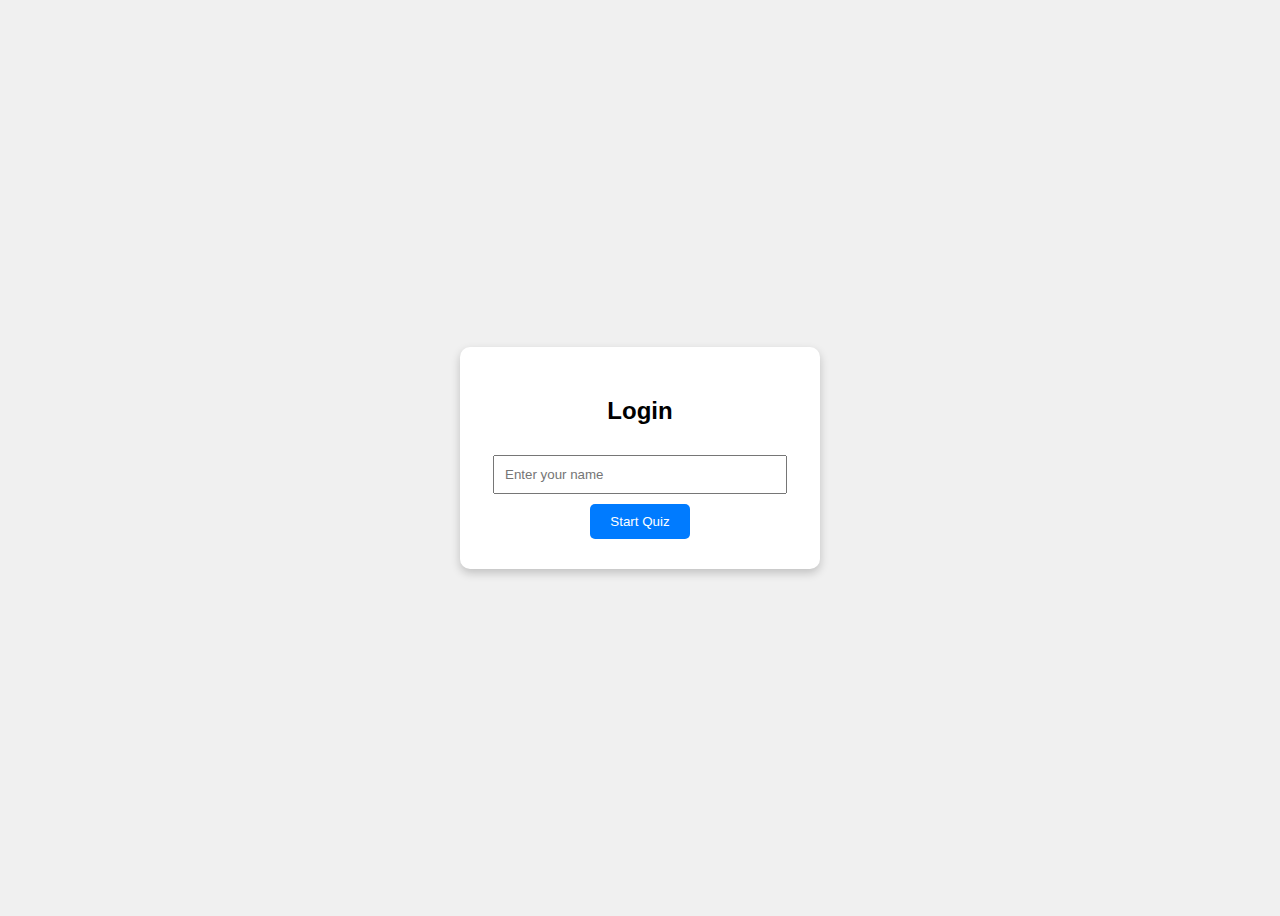
<file: index.html>
<!DOCTYPE html>
<html lang="en">
<head>
  <meta charset="UTF-8">
  <title>Login - Quiz App</title>
  <link rel="stylesheet" href="style.css">
</head>
<body>
  <div class="login-container">
    <h2>Login</h2>
    <input type="text" id="username" placeholder="Enter your name" required />
    <button onclick="login()">Start Quiz</button>
  </div>

  <script>
    function login() {
      const username = document.getElementById('username').value;
      if (username.trim() === "") {
        alert("Please enter your name.");
        return;
      }
      localStorage.setItem("username", username);
      window.location.href = "quiz.html";
    }
  </script>
</body>
</html>
</file>
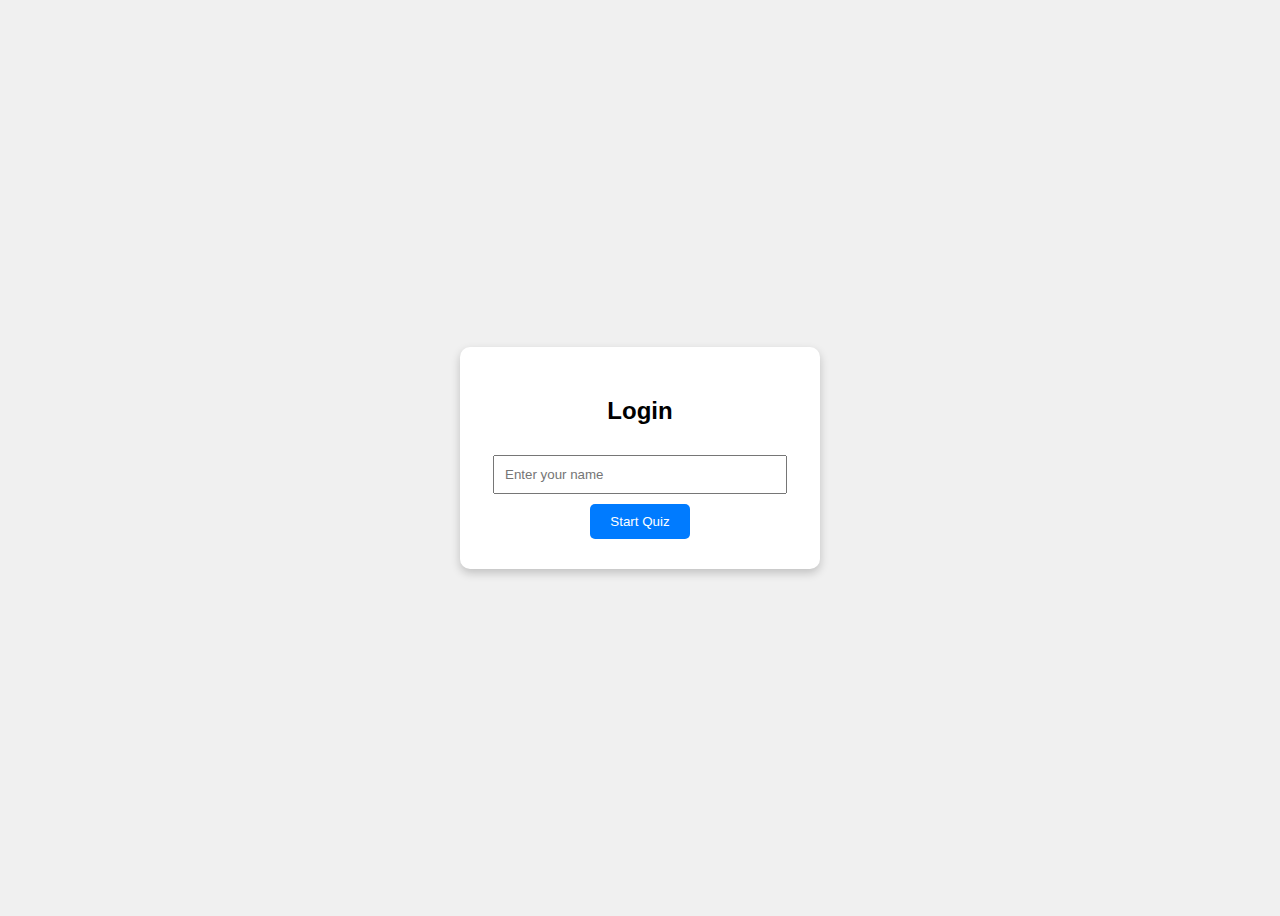
<file: quiz.html>
<!DOCTYPE html>
<html lang="en">
<head>
  <meta charset="UTF-8">
  <title>Quiz</title>
  <link rel="stylesheet" href="style.css">
</head>
<body>
  <div class="quiz-container">
    <h2 id="welcome"></h2>
    <div id="quiz">
      <p id="question"></p>
      <div id="answers"></div>
      <button onclick="nextQuestion()">Next</button>
    </div>
    <div id="result" style="display:none;"></div>
  </div>

  <script src="script.js"></script>
</body>
</html>
</file>
<file: style.css>
body {
  font-family: Arial, sans-serif;
  background: #f0f0f0;
  display: flex;
  justify-content: center;
  align-items: center;
  height: 100vh;
}

.login-container, .quiz-container {
  background: #fff;
  padding: 30px;
  border-radius: 10px;
  box-shadow: 0 4px 10px rgba(0, 0, 0, 0.2);
  width: 300px;
  text-align: center;
}

input {
  padding: 10px;
  margin: 10px 0;
  width: 90%;
}

button {
  padding: 10px 20px;
  cursor: pointer;
  background: #007BFF;
  border: none;
  color: white;
  border-radius: 5px;
}

button:hover {
  background: #0056b3;
}
</file>
